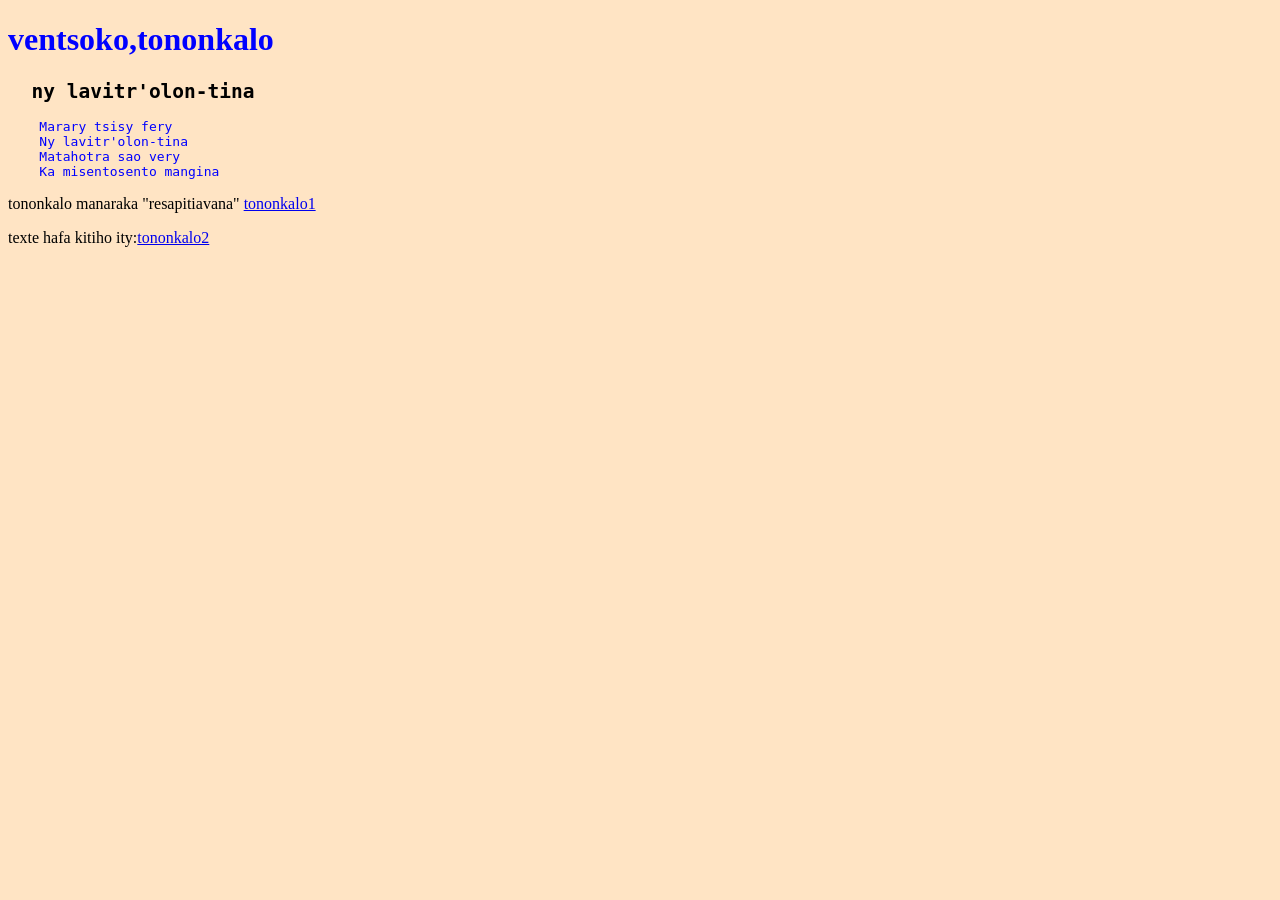
<file: Index.html>
<!DOCTYPE html>
<html>
<head>
  <meta charset="UTF-8">
  <title>ventsoko,🖊️</title>
  <link rel="stylesheet" a href="3style.css">
</head>
<body>
  <h1>ventsoko,tononkalo</h1>
  <pre><h2>  ny lavitr'olon-tina</h2></pre>
  <pre><p class="p1" id="po">    Marary tsisy fery <br>    Ny lavitr'olon-tina <br>    Matahotra sao very <br>    Ka misentosento mangina</p></pre>
  <p>tononkalo manaraka "resapitiavana" <a href="tonokalo1.html">tononkalo1</a></p>
  <p>texte hafa kitiho ity:<a href="tonokalo2.html">tononkalo2</a></p>
</body>
</htm>
</file>
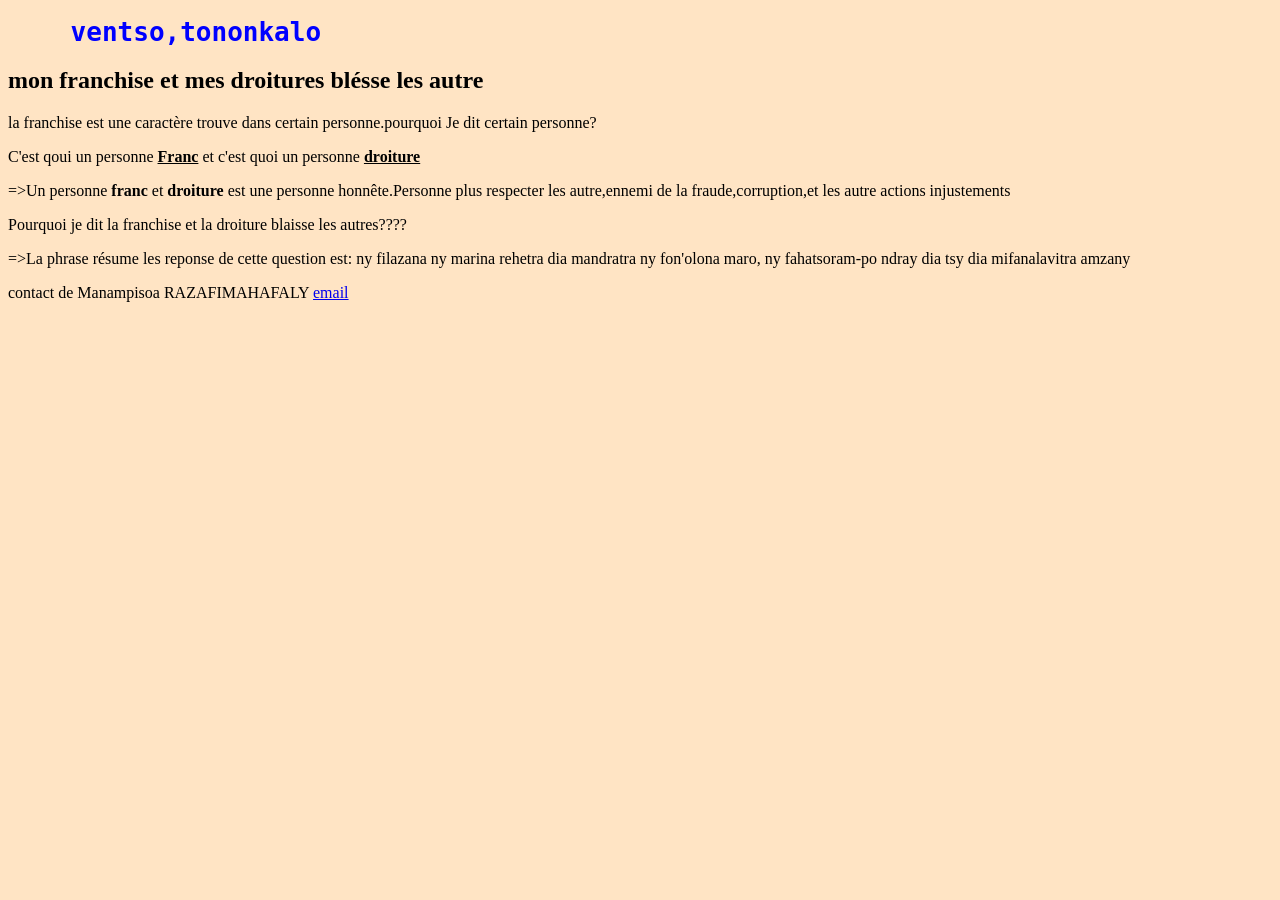
<file: Tonokalo2.html>
<!DOCTYPE html>
<html>
<head>
  <meta charset="UTF-8">
  <title>ventsoko,🖊️</title>
  <link rel="stylesheet" a href="2style.css">
</head>
  <body>
    <pre><h1>    ventso,tononkalo</h1></pre>
    <h2>mon franchise et mes droitures blésse les autre</h2>
    <p>la franchise est une caractère trouve dans certain personne.pourquoi Je dit certain personne?<p class="P1" id="def">C'est qoui un personne <u><b>Franc</b></u> et c'est quoi un personne <u><b>droiture</b></u></p>
    =>Un personne <strong>franc</strong> et <strong>droiture</strong> est une personne honnête.Personne plus respecter les autre,ennemi de la fraude,corruption,et les autre actions injustements
    <p>Pourquoi je dit la franchise et la droiture blaisse les autres????</p>
    =>La phrase résume les reponse de cette question est:
      ny filazana ny marina rehetra dia mandratra ny fon'olona maro,
      ny fahatsoram-po ndray dia tsy dia mifanalavitra amzany
      <p>contact de Manampisoa RAZAFIMAHAFALY <a href="mailto:razmanampy07@gmail.com">email</a></p>
      
  </body>
</html>
</file>
<file: 3style.css>
body{
  background-color: bisque;
}
h1{
  color: blue;
}
h2{
  font-size: larger,smaller;
}
#po{
  color: blue;
}
</file>
<file: 2style.css>
body{
  background-color: bisque;
}
h1{
  color: blue;
}
h2{
  font-size: larger, smaller;
}
#tu{
  color: black;
  font-size: larger, smaller;
}
</file>
